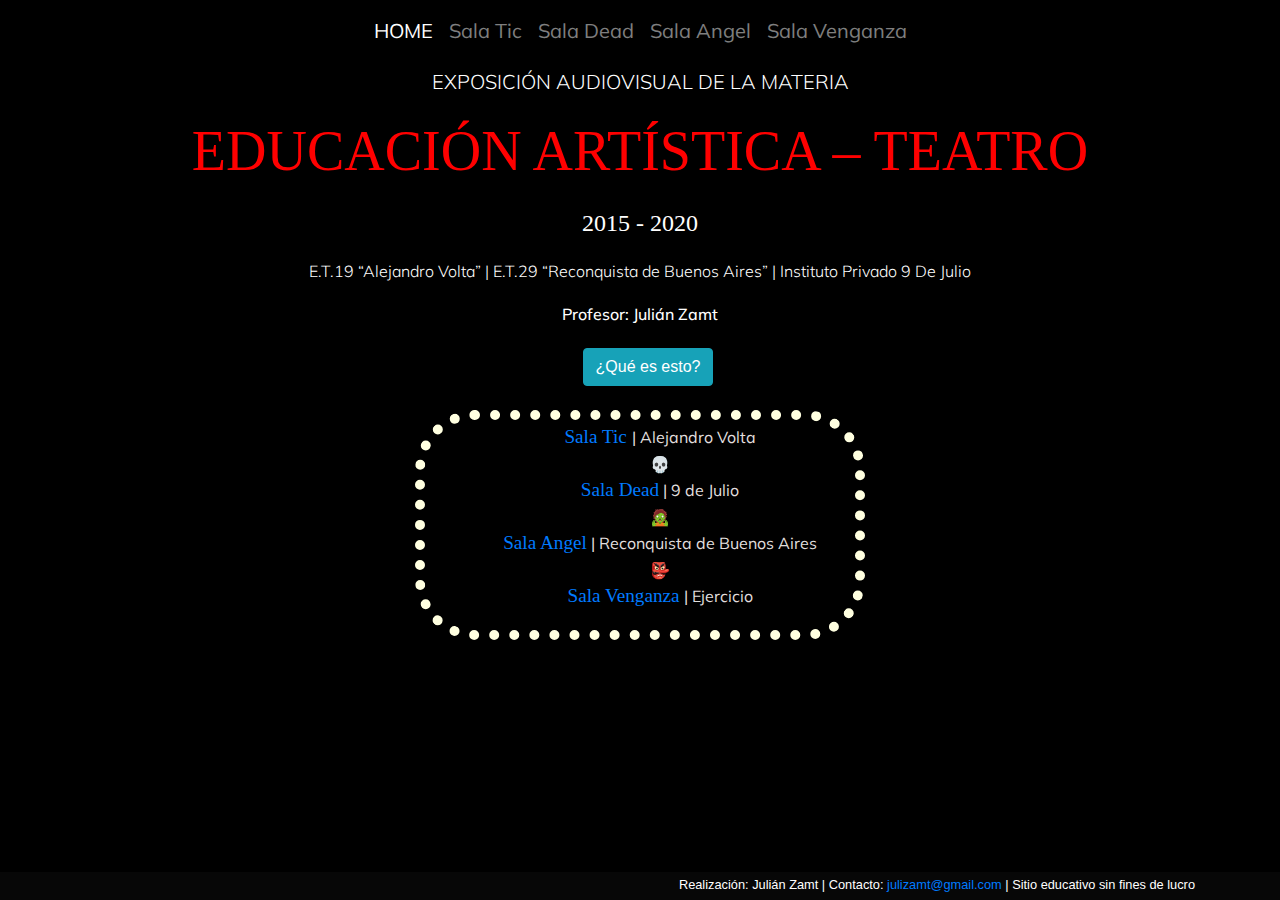
<file: index.html>
<!DOCTYPE html>

<html lang="es">

<head>
  <title>Artística 2015/2020</title>

  <meta charset="UTF-8">
  <meta name="viewport" content="width=device-width, initial-scale=1.0">

  <link href="https://stackpath.bootstrapcdn.com/bootstrap/4.1.3/css/bootstrap.min.css" rel="stylesheet">
  <link href="styles.css" rel="stylesheet">

  <link href="https://fonts.googleapis.com/css2?family=Amatic+SC:wght@700&family=Bangers&family=Modak&family=Notable&family=Permanent+Marker&family=Shadows+Into+Light&display=swap" rel="stylesheet">
  <link href="https://fonts.googleapis.com/css2?family=Mulish:wght@200;300;600&family=Nanum+Gothic&family=Nunito+Sans:wght@300&display=swap" rel="stylesheet">  

</head>
  
<body>

<!--Navegador del sitio-->
<nav class="navbar navbar-expand-sm navbar-dark">
  <button class="navbar-toggler m-2 mx-auto" type="button" data-toggle="collapse" data-target="#collapsibleNavbar">
  <span class="navbar-toggler-icon"></span>
  </button>
  <div class="collapse navbar-collapse" id="collapsibleNavbar">
    <ul class="navbar-nav mx-auto">
      <li class="nav-item"><a class="nav-link active" href="index.html">HOME</a></li>
      <li class="nav-item"><a class="nav-link" href="sala_tic.html">Sala Tic</a></li>
      <li class="nav-item"><a class="nav-link" href="sala_dead.html">Sala Dead</a></li>
      <li class="nav-item"><a class="nav-link" href="sala_angel.html">Sala Angel</a></li>
      <li class="nav-item"><a class="nav-link" href="sala_venganza.html">Sala Venganza</a></li>
    </ul>
  </div>
</nav>

<div class="container p-2">
  <div class="row">
    <div class="col text-center">
      <h5 class="font-weight-light" style="margin:0; font-family: 'Mulish', sans-serif;">EXPOSICIÓN AUDIOVISUAL DE LA MATERIA</h5><br>
      <h1 class="display-4" style="color:red; margin:0; font-family: 'Permanent Marker', cursive;">EDUCACIÓN ARTÍSTICA – TEATRO</h1><br>
      <h4 class="font-weight-light" style="margin:0; font-family: 'Permanent Marker', cursive;">2015 - 2020</h4><br>
      <h6 class="font-weight-light" style="margin:0; font-family: 'Mulish', sans-serif;">E.T.19 “Alejandro Volta” |
          E.T.29 “Reconquista de Buenos Aires” |
          Instituto Privado 9 De Julio</h6><br>
      <h6 style="margin:0; font-family: 'Mulish', sans-serif;">Profesor: Julián Zamt</h6>
    </div>
  </div>
</div>

<!-- Button trigger modal -->
<div class="container p-2">
  <div class="row">
    <div class="col-12 m-2" style="text-align: center">
      <button type="button" class="btn btn-info" data-toggle="modal" data-target="#mas_info">¿Qué es esto?</button>
    </div>
  </div>
</div>

<div class="container p-2">
  <div class="row">
    <div class="col">
      <div id="welcome">
        <ul style="text-align: center; list-style-position: inside; list-style-type: none">
          <li><a href="sala_tic.html" style="text-decoration: none;" class="salas">Sala Tic </a> | Alejandro Volta <br> &#x1F480; <br> </li>
          <li><a href="sala_dead.html" style="text-decoration: none;" class="salas">Sala Dead</a> | 9 de Julio <br> &#x1F9DF; <br> </li>
          <li><a href="sala_angel.html" style="text-decoration: none;" class="salas">Sala Angel</a> | Reconquista de Buenos Aires<br> &#x1F47A; <br> </li>
          <li><a href="sala_venganza.html" style="text-decoration: none;" class="salas">Sala Venganza</a> | Ejercicio<br></li>
        </ul>
      </div>
    </div>
  </div>
</div>

  <!-- Modal -->
<div class="modal fade" id="mas_info" tabindex="-1" role="dialog" aria-labelledby="mas_info" aria-hidden="true">
  <div class="modal-dialog" role="document">
    <div class="modal-content">
      <div class="modal-body">
        <p class="text-justify" style="color:#4B4847;">
          La muestra abarca el trabajo realizado en tres secundarias de CABA 
          donde me desempeño como docente de Arte - Teatro: <b> la E.T. 19 D.E. 1, "Alejandro 
          Volta", la E.T. 29 D.E. 6 "Reconquista de Buenos Aires", 
          y el Instituto Privado 9 de Julio.</b><br><br>
          
          La idea del cortometraje surgió como estrategia didáctica 
          ante cursos poco numerosos, generalmente del turno noche, 
          que por diversos motivos presentaban resistencias a la dinámica del
          taller de teatro. La propuesta apuntó a acercar a los alumnos 
          la experiencia de la teatralidad y la actuación utilizando 
          la cámara como medio. <br><br>
          
          Con fallas, bemoles e imprevistos, la experiencia resultó muy 
          satisfactoria, tanto para los alumnos, como para los docentes 
          involucrados y la comunidad escolar en general. 
          El problema principal fue la falta de tiempo: así, 
          la edición y la realización del sonido quedó casi siempre 
          en mis manos, lo que implicó mucho trabajo extra, pero 
          también orgullo y alegría de estar trabajando con el 
          material producido en clase por mis alumnos.

          <p class="text-right" style="color: black;">Julián Zamt</p>
      </div>
      <div class="modal-footer">
        <button type="button" class="btn btn-secondary" data-dismiss="modal">Cerrar</button>
      </div>
    </div>
  </div>
</div>


  <footer id="sticky-footer" class="footer pb-1 mt-1 text-white-50">
    <div class="container text-right">
      <small>Realización: Julián Zamt | Contacto: <a href="mailto:julizamt@gmail.com"> julizamt@gmail.com</a> | Sitio educativo sin fines de lucro </small>
    </div>
  </footer>

<!-- Optional JavaScript -->
    <!-- jQuery first, then Popper.js, then Bootstrap JS -->
    <script src="https://code.jquery.com/jquery-3.5.1.slim.min.js" integrity="sha384-DfXdz2htPH0lsSSs5nCTpuj/zy4C+OGpamoFVy38MVBnE+IbbVYUew+OrCXaRkfj" crossorigin="anonymous"></script>
    <script src="https://cdn.jsdelivr.net/npm/popper.js@1.16.0/dist/umd/popper.min.js" integrity="sha384-Q6E9RHvbIyZFJoft+2mJbHaEWldlvI9IOYy5n3zV9zzTtmI3UksdQRVvoxMfooAo" crossorigin="anonymous"></script>
    <script src="https://stackpath.bootstrapcdn.com/bootstrap/4.5.0/js/bootstrap.min.js" integrity="sha384-OgVRvuATP1z7JjHLkuOU7Xw704+h835Lr+6QL9UvYjZE3Ipu6Tp75j7Bh/kR0JKI" crossorigin="anonymous"></script>

</body>

</html>
</file>
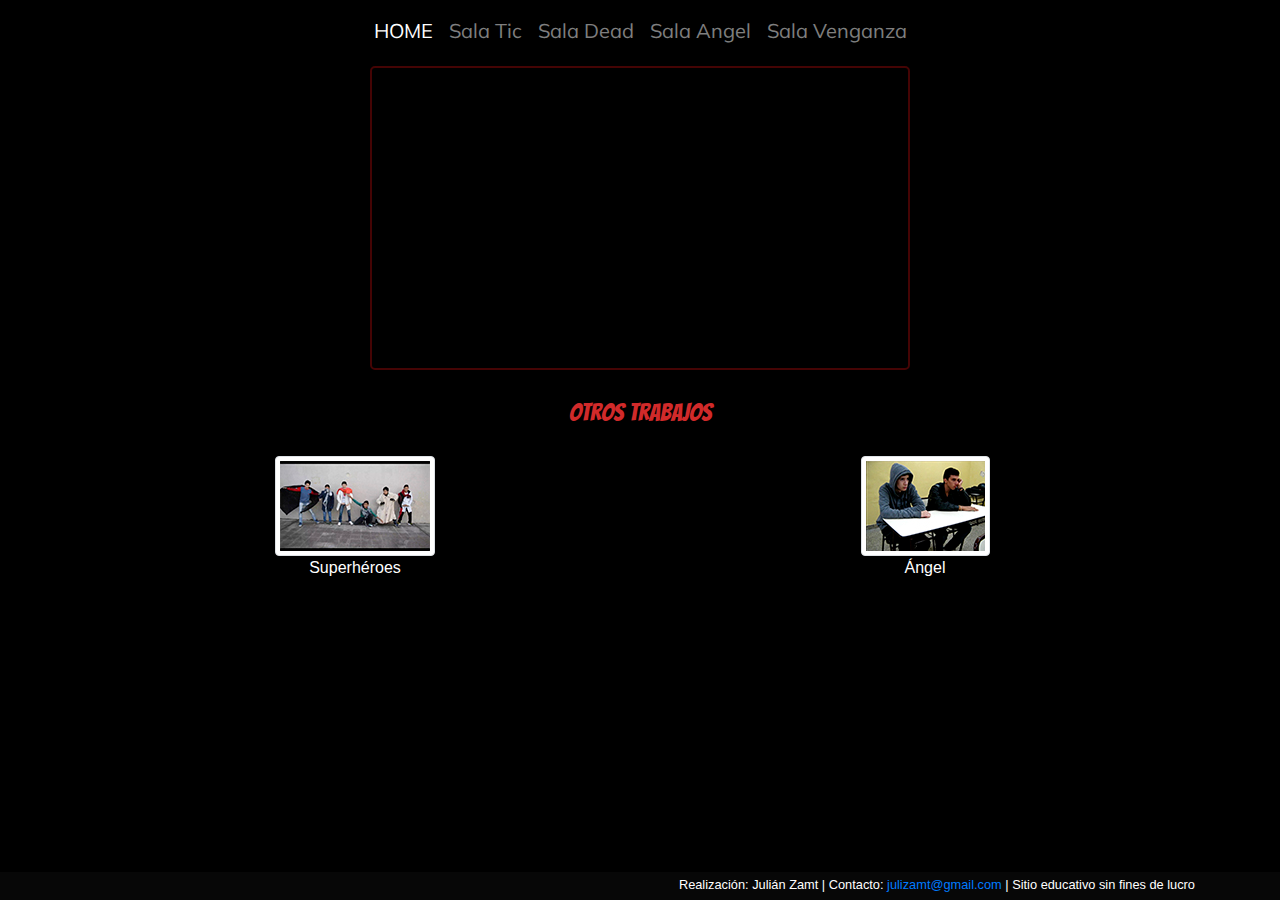
<file: sala_angel.html>
<!DOCTYPE html>

<html lang="es">

<head>
  <title>Artística 2015/2020</title>

  <meta charset="UTF-8">
  <meta name="viewport" content="width=device-width, initial-scale=1.0">

  <link href="https://stackpath.bootstrapcdn.com/bootstrap/4.1.3/css/bootstrap.min.css" rel="stylesheet">
  <link href="styles.css" rel="stylesheet">

  <link href="https://fonts.googleapis.com/css2?family=Amatic+SC:wght@700&family=Bangers&family=Modak&family=Notable&family=Permanent+Marker&family=Shadows+Into+Light&display=swap" rel="stylesheet">
  <link href="https://fonts.googleapis.com/css2?family=Mulish:wght@200;300;600&family=Nanum+Gothic&family=Nunito+Sans:wght@300&display=swap" rel="stylesheet">  

</head>

<body id="bootstrap-overrides">

<!--Navegador del sitio-->
<nav class="navbar navbar-expand-sm navbar-dark">
  <button class="navbar-toggler m-2 mx-auto" type="button" data-toggle="collapse" data-target="#collapsibleNavbar">
  <span class="navbar-toggler-icon"></span>
  </button>
  <div class="collapse navbar-collapse" id="collapsibleNavbar">
    <ul class="navbar-nav mx-auto">
      <li class="nav-item"><a class="nav-link active" href="index.html">HOME</a></li>
      <li class="nav-item"><a class="nav-link" href="sala_tic.html">Sala Tic</a></li>
      <li class="nav-item"><a class="nav-link" href="sala_dead.html">Sala Dead</a></li>
      <li class="nav-item"><a class="nav-link" href="sala_angel.html">Sala Angel</a></li>
      <li class="nav-item"><a class="nav-link" href="sala_venganza.html">Sala Venganza</a></li>
    </ul>
  </div>
</nav>

<div class="container">
  <div class="row justify-content-center">
    <div class="col-md-6">
      <div class="embed-responsive embed-responsive-16by9  mt-1 mb-2 z-depth-2">
        <iframe id="visor" class="embed-responsive-item" src="https://www.youtube.com/embed/VcX1aW2EG6E"
         allow="accelerometer; encrypted-media; gyroscope; picture-in-picture" allowfullscreen>
        </iframe>
      </div>
    </div>
  </div>
</div>

<h6 class="text-center otros">
  Otros Trabajos
</h6>

<div class="container">
  <div class="row">
    <div class="col-12 col-md-6" style="text-align: center;">
      <img onclick="document.getElementById('visor').src='https://www.youtube.com/embed/UBv65BXF3VI'" class="img-thumbnail mb-0" src="images/superheroes.jpg" alt="Súperheroes">
      <p class="text-center">Superhéroes</p>
    </div>
    <div class="col-12 col-md-6" style="text-align: center;">
      <img onclick="document.getElementById('visor').src='https://www.youtube.com/embed/VcX1aW2EG6E'" class="img-thumbnail mb-0" src="images/angel.jpg" alt="Ángel">
      <p class="text-center">Ángel</p>
    </div>
  </div>
</div>

<footer id="sticky-footer" class="footer pb-1 mt-1 text-white-50">
  <div class="container text-right">
    <small>Realización: Julián Zamt | Contacto: <a href="mailto:julizamt@gmail.com"> julizamt@gmail.com </a>| Sitio educativo sin fines de lucro</small>
  </div>
</footer>

<!-- Optional JavaScript -->
    <!-- jQuery first, then Popper.js, then Bootstrap JS -->
    <script src="https://code.jquery.com/jquery-3.5.1.slim.min.js" integrity="sha384-DfXdz2htPH0lsSSs5nCTpuj/zy4C+OGpamoFVy38MVBnE+IbbVYUew+OrCXaRkfj" crossorigin="anonymous"></script>
    <script src="https://cdn.jsdelivr.net/npm/popper.js@1.16.0/dist/umd/popper.min.js" integrity="sha384-Q6E9RHvbIyZFJoft+2mJbHaEWldlvI9IOYy5n3zV9zzTtmI3UksdQRVvoxMfooAo" crossorigin="anonymous"></script>
    <script src="https://stackpath.bootstrapcdn.com/bootstrap/4.5.0/js/bootstrap.min.js" integrity="sha384-OgVRvuATP1z7JjHLkuOU7Xw704+h835Lr+6QL9UvYjZE3Ipu6Tp75j7Bh/kR0JKI" crossorigin="anonymous"></script>
  </body>
</html>
</file>
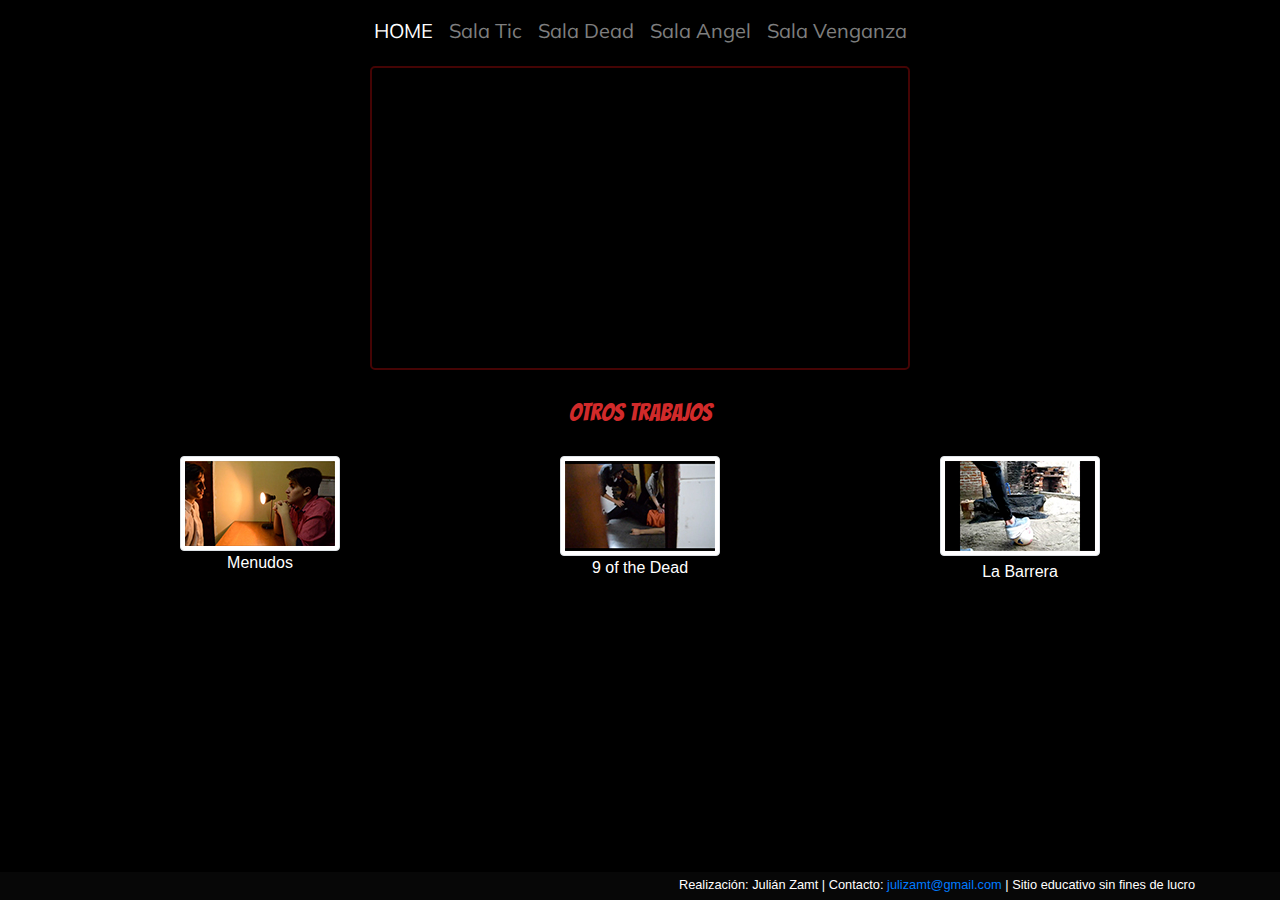
<file: sala_dead.html>
<!DOCTYPE html>

<html lang="es">

<head>
  <title>Artística 2015/2020</title>

  <meta charset="UTF-8">
  <meta name="viewport" content="width=device-width, initial-scale=1.0">

  <link href="https://stackpath.bootstrapcdn.com/bootstrap/4.1.3/css/bootstrap.min.css" rel="stylesheet">
  <link href="styles.css" rel="stylesheet">

  <link href="https://fonts.googleapis.com/css2?family=Amatic+SC:wght@700&family=Bangers&family=Modak&family=Notable&family=Permanent+Marker&family=Shadows+Into+Light&display=swap" rel="stylesheet">
  <link href="https://fonts.googleapis.com/css2?family=Mulish:wght@200;300;600&family=Nanum+Gothic&family=Nunito+Sans:wght@300&display=swap" rel="stylesheet">  

</head>

<body id="bootstrap-overrides">

<!--Navegador del sitio-->
<nav class="navbar navbar-expand-sm navbar-dark">
  <button class="navbar-toggler m-2 mx-auto" type="button" data-toggle="collapse" data-target="#collapsibleNavbar">
  <span class="navbar-toggler-icon"></span>
  </button>
  <div class="collapse navbar-collapse" id="collapsibleNavbar">
    <ul class="navbar-nav mx-auto">
      <li class="nav-item"><a class="nav-link active" href="index.html">HOME</a></li>
      <li class="nav-item"><a class="nav-link" href="sala_tic.html">Sala Tic</a></li>
      <li class="nav-item"><a class="nav-link" href="sala_dead.html">Sala Dead</a></li>
      <li class="nav-item"><a class="nav-link" href="sala_angel.html">Sala Angel</a></li>
      <li class="nav-item"><a class="nav-link" href="sala_venganza.html">Sala Venganza</a></li>
    </ul>
  </div>
</nav>

<div class="container">
  <div class="row justify-content-center">
    <div class="col-md-6">
      <div class="embed-responsive embed-responsive-16by9  mt-1 mb-2 z-depth-2">
        <iframe id="visor" class="embed-responsive-item" src="https://www.youtube.com/embed/FIV2rhGOXRI"
         allow="accelerometer; encrypted-media; gyroscope; picture-in-picture" allowfullscreen>
        </iframe>
      </div>
    </div>
  </div>
</div>

<h6 class="text-center otros">
  Otros Trabajos
</h6>

<div class="container">
  <div class="row">
     <div class="col-12 col-md-4" style="text-align: center;">
      <img onclick="document.getElementById('visor').src='https://www.youtube.com/embed/Vo3scJImwjY'" class="img-thumbnail mb-0" src="images/menudos.jpg" alt="Menudos">
      <p class="text-center">Menudos</p>
    </div>
      <div class="col-12 col-md-4" style="text-align: center;">
      <img onclick="document.getElementById('visor').src='https://www.youtube.com/embed/FIV2rhGOXRI'" class="img-thumbnail mb-0" src="images/9ofthedead.jpg" alt="9 of the Dead">
      <p class="text-center">9 of the Dead</p>
    </div>
    <div class="col-12 col-md-4" style="text-align: center;">
      <img onclick="document.getElementById('visor').src='https://www.youtube.com/embed/Dj0n8EyCyRc'" class="img-thumbnail mb-0" src="images/barrera.jpg" alt="La Barrera">
      <p class="text-center m-1">La Barrera</p>
    </div>
  </div>
</div>

<footer id="sticky-footer" class="footer pb-1 mt-1 text-white-50">
  <div class="container text-right">
    <small>Realización: Julián Zamt | Contacto: <a href="mailto:julizamt@gmail.com"> julizamt@gmail.com</a> | Sitio educativo sin fines de lucro </small>
  </div>
</footer>

<!-- Optional JavaScript -->
    <!-- jQuery first, then Popper.js, then Bootstrap JS -->
    <script src="https://code.jquery.com/jquery-3.5.1.slim.min.js" integrity="sha384-DfXdz2htPH0lsSSs5nCTpuj/zy4C+OGpamoFVy38MVBnE+IbbVYUew+OrCXaRkfj" crossorigin="anonymous"></script>
    <script src="https://cdn.jsdelivr.net/npm/popper.js@1.16.0/dist/umd/popper.min.js" integrity="sha384-Q6E9RHvbIyZFJoft+2mJbHaEWldlvI9IOYy5n3zV9zzTtmI3UksdQRVvoxMfooAo" crossorigin="anonymous"></script>
    <script src="https://stackpath.bootstrapcdn.com/bootstrap/4.5.0/js/bootstrap.min.js" integrity="sha384-OgVRvuATP1z7JjHLkuOU7Xw704+h835Lr+6QL9UvYjZE3Ipu6Tp75j7Bh/kR0JKI" crossorigin="anonymous"></script>
  </body>
</html>
</file>
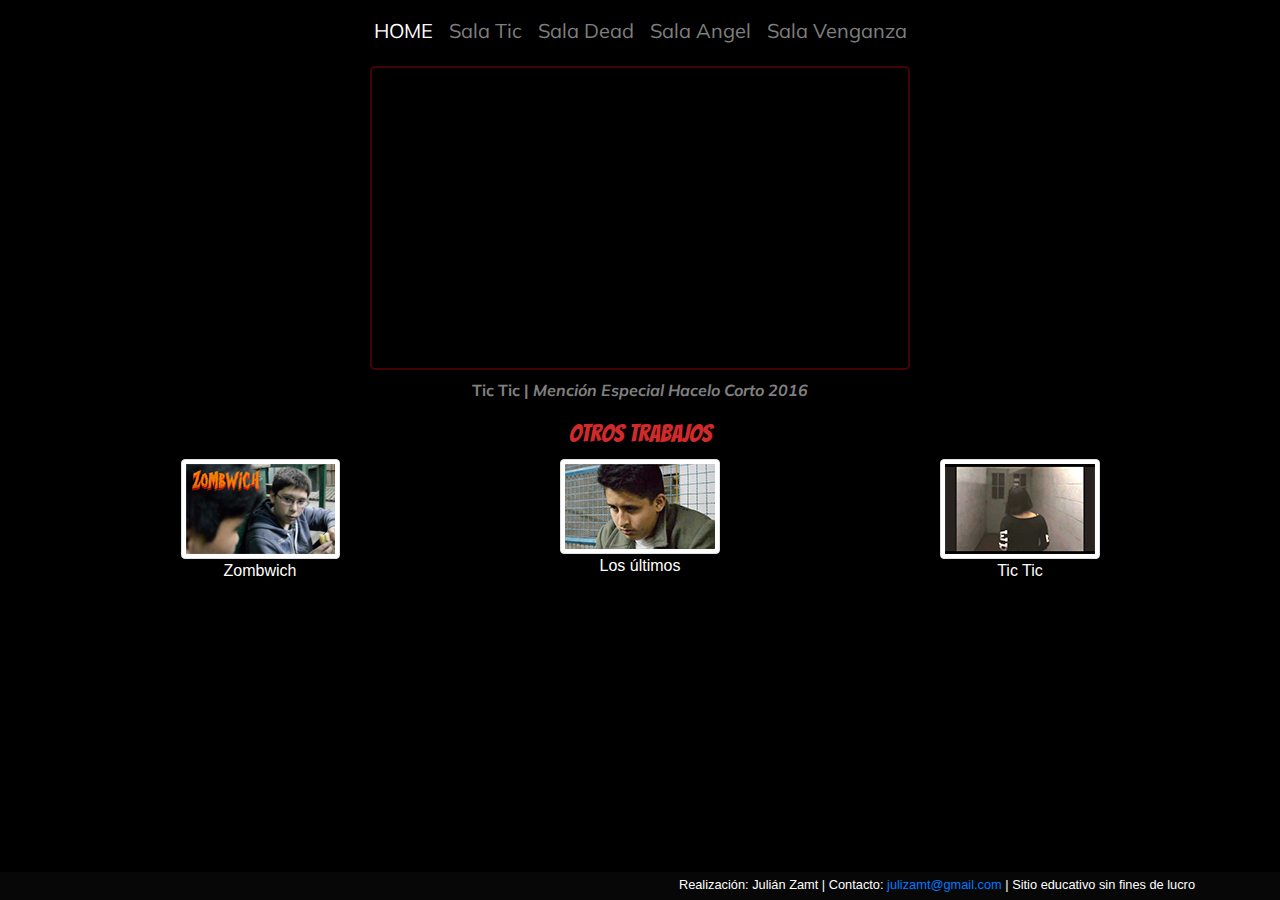
<file: sala_tic.html>
<!DOCTYPE html>

<html lang="es">

<head>
  <title>Artística 2015/2020</title>

  <meta charset="UTF-8">
  <meta name="viewport" content="width=device-width, initial-scale=1.0">

  <link href="https://stackpath.bootstrapcdn.com/bootstrap/4.1.3/css/bootstrap.min.css" rel="stylesheet">
  <link href="styles.css" rel="stylesheet">

  <link href="https://fonts.googleapis.com/css2?family=Amatic+SC:wght@700&family=Bangers&family=Modak&family=Notable&family=Permanent+Marker&family=Shadows+Into+Light&display=swap" rel="stylesheet">
  <link href="https://fonts.googleapis.com/css2?family=Mulish:wght@200;300;600&family=Nanum+Gothic&family=Nunito+Sans:wght@300&display=swap" rel="stylesheet">  

</head>


<body id="bootstrap-overrides">

<!--Navegador del sitio-->
<nav class="navbar navbar-expand-sm navbar-dark">
  <button class="navbar-toggler m-2 mx-auto" type="button" data-toggle="collapse" data-target="#collapsibleNavbar">
  <span class="navbar-toggler-icon"></span>
  </button>
  <div class="collapse navbar-collapse" id="collapsibleNavbar">
    <ul class="navbar-nav mx-auto">
      <li class="nav-item"><a class="nav-link active" href="index.html">HOME</a></li>
      <li class="nav-item"><a class="nav-link" href="sala_tic.html">Sala Tic</a></li>
      <li class="nav-item"><a class="nav-link" href="sala_dead.html">Sala Dead</a></li>
      <li class="nav-item"><a class="nav-link" href="sala_angel.html">Sala Angel</a></li>
      <li class="nav-item"><a class="nav-link" href="sala_venganza.html">Sala Venganza</a></li>
    </ul>
  </div>
</nav>

<div class="container">
  <div class="row justify-content-center">
    <div class="col-md-6">
      <div class="embed-responsive embed-responsive-16by9  mt-1 mb-2 z-depth-2">
        <iframe id="visor" class="embed-responsive-item" src="https://www.youtube.com/embed/bOP3nsEcFwo"
         allow="accelerometer; encrypted-media; gyroscope; picture-in-picture" allowfullscreen>
        </iframe>
      </div>
    </div>
  </div>
</div>

<p class="text-center pie-visor"><b>Tic Tic | <i>Mención Especial Hacelo Corto 2016</i></b></p>

<h6 class="text-center otros" style="margin-bottom: -10px; margin-top: -15px;">
  Otros Trabajos
</h6>

<div class="container">
  <div class="row">
     <div class="col-12 col-md-4" style="text-align: center;">
      <img onclick="document.getElementById('visor').src='https://www.youtube.com/embed/vvSLfd1FEqo'" class="img-thumbnail mb-0" src="images/zombwich_mini.jpg" alt="ZOMBWICH">
      <p class="text-center">Zombwich</p>
    </div>
    <div class="col-12 col-md-4" style="text-align: center;">
      <img onclick="document.getElementById('visor').src='https://www.youtube.com/embed/0ZPHKSsTSEs'" class="img-thumbnail mb-0" src="images/fander.jpg" alt="Los últimos">
      <p class="text-center">Los últimos</p>
    </div>
    <div class="col-12 col-md-4" style="text-align: center;">
      <img onclick="document.getElementById('visor').src='https://www.youtube.com/embed/bOP3nsEcFwo'" class="img-thumbnail mb-0" src="images/tictic.jpg" alt="Tic tic">
      <p class="text-center">Tic Tic</p>
    </div>
  </div>
</div>

<footer id="sticky-footer" class="footer pb-1 mt-1 text-white-50">
  <div class="container text-right">
    <small>Realización: Julián Zamt | Contacto: <a href="mailto:julizamt@gmail.com"> julizamt@gmail.com</a> | Sitio educativo sin fines de lucro</small>
  </div>
</footer>

<!-- Optional JavaScript -->
    <!-- jQuery first, then Popper.js, then Bootstrap JS -->
    <script src="https://code.jquery.com/jquery-3.5.1.slim.min.js" integrity="sha384-DfXdz2htPH0lsSSs5nCTpuj/zy4C+OGpamoFVy38MVBnE+IbbVYUew+OrCXaRkfj" crossorigin="anonymous"></script>
    <script src="https://cdn.jsdelivr.net/npm/popper.js@1.16.0/dist/umd/popper.min.js" integrity="sha384-Q6E9RHvbIyZFJoft+2mJbHaEWldlvI9IOYy5n3zV9zzTtmI3UksdQRVvoxMfooAo" crossorigin="anonymous"></script>
    <script src="https://stackpath.bootstrapcdn.com/bootstrap/4.5.0/js/bootstrap.min.js" integrity="sha384-OgVRvuATP1z7JjHLkuOU7Xw704+h835Lr+6QL9UvYjZE3Ipu6Tp75j7Bh/kR0JKI" crossorigin="anonymous"></script>
</body>

</html>
</file>
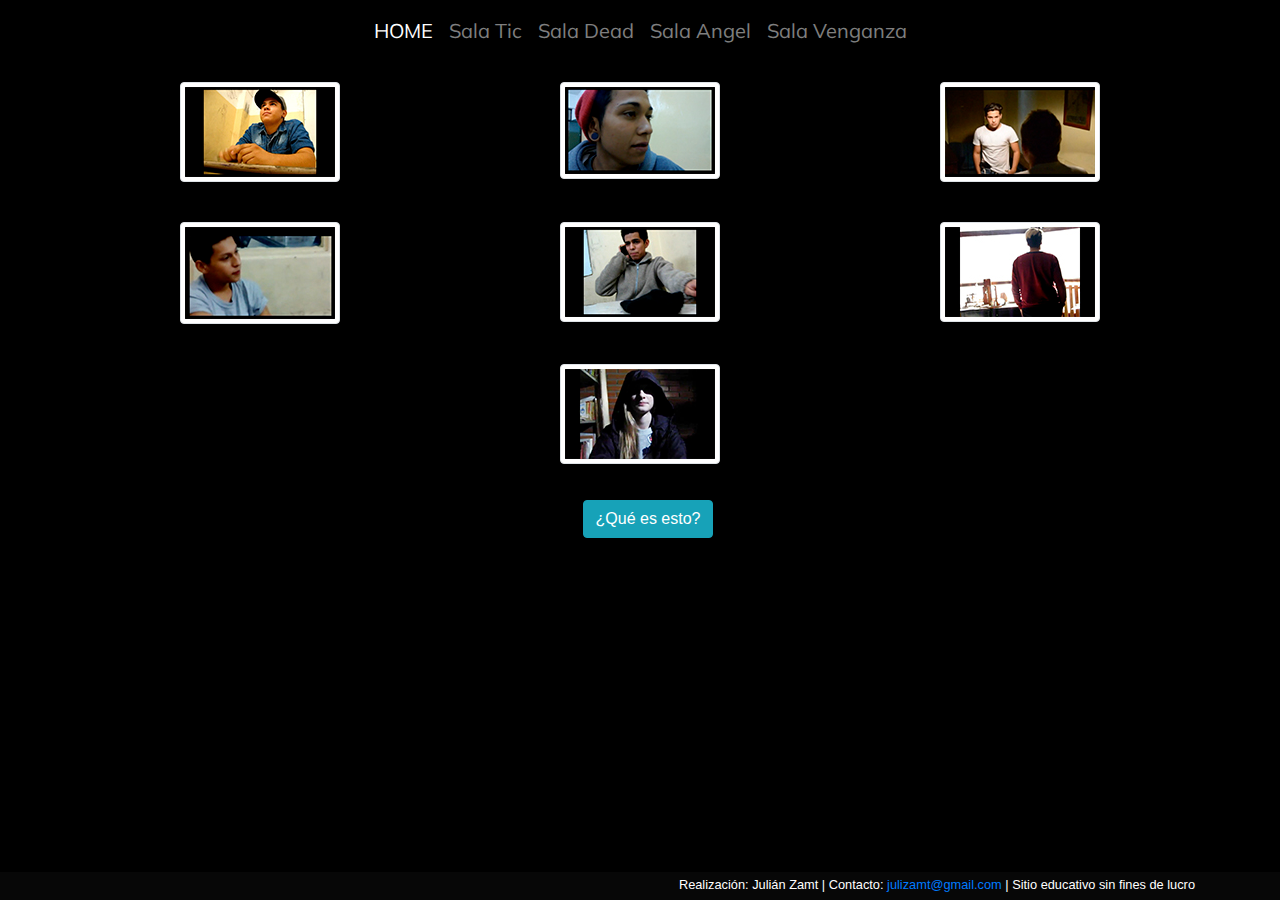
<file: sala_venganza.html>
<!DOCTYPE html>

<html lang="es">

<head>
  <title>Artística 2015/2020</title>

  <meta charset="UTF-8">
  <meta name="viewport" content="width=device-width, initial-scale=1.0">

  <link href="https://stackpath.bootstrapcdn.com/bootstrap/4.1.3/css/bootstrap.min.css" rel="stylesheet">
  <link href="styles.css" rel="stylesheet">

  <link href="https://fonts.googleapis.com/css2?family=Amatic+SC:wght@700&family=Bangers&family=Modak&family=Notable&family=Permanent+Marker&family=Shadows+Into+Light&display=swap" rel="stylesheet">
  <link href="https://fonts.googleapis.com/css2?family=Mulish:wght@200;300;600&family=Nanum+Gothic&family=Nunito+Sans:wght@300&display=swap" rel="stylesheet">  

</head>

<body>

<!--Navegador del sitio-->
<nav class="navbar navbar-expand-sm navbar-dark">
  <button class="navbar-toggler m-2 mx-auto" type="button" data-toggle="collapse" data-target="#collapsibleNavbar">
  <span class="navbar-toggler-icon"></span>
  </button>
  <div class="collapse navbar-collapse" id="collapsibleNavbar">
    <ul class="navbar-nav mx-auto">
      <li class="nav-item"><a class="nav-link active" href="index.html">HOME</a></li>
      <li class="nav-item"><a class="nav-link" href="sala_tic.html">Sala Tic</a></li>
      <li class="nav-item"><a class="nav-link" href="sala_dead.html">Sala Dead</a></li>
      <li class="nav-item"><a class="nav-link" href="sala_angel.html">Sala Angel</a></li>
      <li class="nav-item"><a class="nav-link" href="sala_venganza.html">Sala Venganza</a></li>
    </ul>
  </div>
</nav>

  <!-- Modal -->
  <div class="modal fade" id="mas_info" tabindex="-1" role="dialog" aria-labelledby="mas_info" aria-hidden="true">
    <div class="modal-dialog" role="document">
      <div class="modal-content">
        <div class="modal-body">
          <p class="text-justify" style="color:#4B4847;">
            Aquí se encuentran reunidas siete variantes de un mismo guión, que escribí
            para el primer curso con el que empezamos a explorar el lenguaje audiovisual. <br>
            Sin saberlo, inaugurábamos una pequeña tradición. A cada curso que se embarca en un proyecto
            cinematográfico, les propongo, al comienzo del trayecto, realizar su versión
            del ejercicio.<br>Analizando los resultados y confrontando con lo realizado por cursos
             anteriores, obtenemos jugosas conclusiones.
        </div>
        <div class="modal-footer">
          <button type="button" class="btn btn-secondary" data-dismiss="modal">Cerrar</button>
        </div>
      </div>
    </div>
  </div>

<div class="container">
  <div class="row align-item-center">
    <div class="col-6 col-lg-4" style="text-align: center;"><a data-toggle="modal" href="#plan_perfecto"><img class="img-thumbnail" src="images/plan.jpg" alt="Plan perfecto"></a></div>
    <div class="col-6 col-lg-4" style="text-align: center;"><a data-toggle="modal" href="#venganza"><img class="img-thumbnail" src="images/venganza.jpg" alt="La venganza"></a></div>
    <div class="col-6 col-lg-4" style="text-align: center;"><a data-toggle="modal" href="#secuencia2"><img class="img-thumbnail" src="images/secuencia2.jpg" alt="La secuencia 2"></a></div>
    <div class="col-6 col-lg-4" style="text-align: center;"><a data-toggle="modal" href="#secuencia"><img class="img-thumbnail" src="images/secuencia.jpg" alt="La secuencia"></a></div>
    <div class="col-6 col-lg-4" style="text-align: center;"><a data-toggle="modal" href="#operacion"><img class="img-thumbnail" src="images/operacion.jpg" alt="La operación"></a></div>
    <div class="col-6 col-lg-4" style="text-align: center;"><a data-toggle="modal" href="#llamada"><img class="img-thumbnail" src="images/llamada.jpg" alt="La llamada"></a></div>
    <div class="col-6 mx-auto" style="text-align: center;"><a data-toggle="modal" href="#asalto"><img class="img-thumbnail" src="images/asalto.jpg" alt="El Asalto"></a></div>
  </div>
</div>

<!-- Button trigger modal -->
<div class="container p-2">
  <div class="row">
    <div class="col-12 m-2" style="text-align: center">
      <button type="button" class="btn btn-info" data-toggle="modal" data-target="#mas_info">¿Qué es esto?</button>
    </div>
  </div>
</div>

<footer id="sticky-footer" class="footer pb-1 mt-1 text-white-50">
  <div class="container text-right">
    <small>Realización: Julián Zamt | Contacto: <a href="mailto:julizamt@gmail.com"> julizamt@gmail.com</a>  | Sitio educativo sin fines de lucro </small>
  </div>
</footer>

<!-- Modal Plan Perfecto-->
<div id="plan_perfecto" class="modal" role="dialog">
  <div class="modal-dialog modal-lg modal-dialog-centered">

    <!-- Modal content-->
    <div class="modal-content">
      <div class="modal-body">
        <div class="embed-responsive embed-responsive-16by9">
           <iframe width="560" height="315" src="https://www.youtube.com/embed/hNDEhf9vHJ0" frameborder="0"
           allow="accelerometer; autoplay; encrypted-media; gyroscope; picture-in-picture"
           allowfullscreen></iframe>
        </div>
      </div>
    </div>

  </div>
</div>

<!-- Modal Venganza -->
<div id="venganza" class="modal" role="dialog">
  <div class="modal-dialog modal-lg modal-dialog-centered">

    <!-- Modal content-->
    <div class="modal-content">
      <div class="modal-body">
        <div class="embed-responsive embed-responsive-16by9">
           <iframe width="560" height="315" src="https://www.youtube.com/embed/L50MoSGYYFM" frameborder="0" allow="accelerometer; autoplay; encrypted-media; gyroscope; picture-in-picture" allowfullscreen></iframe>
        </div>
      </div>
    </div>

  </div>
</div>

<!-- Modal secuencia2 -->
<div id="secuencia2" class="modal" role="dialog">
  <div class="modal-dialog modal-lg modal-dialog-centered">

    <!-- Modal content-->
    <div class="modal-content">
      <div class="modal-body">
        <div class="embed-responsive embed-responsive-16by9">
           <iframe width="560" height="315" src="https://www.youtube.com/embed/ex3AyeFg6eQ" frameborder="0" allow="accelerometer; autoplay; encrypted-media; gyroscope; picture-in-picture" allowfullscreen></iframe>        </div>
        </div>
      </div>
    </div>
  </div>
</div>

<!-- Modal secuencia -->
<div id="secuencia" class="modal" role="dialog">
  <div class="modal-dialog modal-lg modal-dialog-centered">

    <!-- Modal content-->
    <div class="modal-content">
      <div class="modal-body">
        <div class="embed-responsive embed-responsive-16by9">
          <iframe width="560" height="315" src="https://www.youtube.com/embed/9EC1rddhySg" frameborder="0" allow="accelerometer; autoplay; encrypted-media; gyroscope; picture-in-picture" allowfullscreen></iframe>
        </div>
      </div>
    </div>

  </div>
</div>

<!-- Modal operacion -->
<div id="operacion" class="modal" role="dialog">
  <div class="modal-dialog modal-lg modal-dialog-centered">

    <!-- Modal content-->
    <div class="modal-content">
      <div class="modal-body">
        <div class="embed-responsive embed-responsive-16by9">
          <iframe width="560" height="315" src="https://www.youtube.com/embed/0NsKgb3KbAc" frameborder="0" allow="accelerometer; autoplay; encrypted-media; gyroscope; picture-in-picture" allowfullscreen></iframe>
        </div>
      </div>
    </div>

  </div>
</div>

<!-- Modal llamada -->
<div id="llamada" class="modal" role="dialog">
  <div class="modal-dialog modal-lg modal-dialog-centered">

    <!-- Modal content-->
    <div class="modal-content">
      <div class="modal-body">
        <div class="embed-responsive embed-responsive-16by9">
          <iframe width="560" height="315" src="https://www.youtube.com/embed/hJT5yiCXW8Q" frameborder="0" allow="accelerometer; autoplay; encrypted-media; gyroscope; picture-in-picture" allowfullscreen></iframe>        </div>
      </div>
    </div>

  </div>
</div>


<!-- Modal asalto -->
<div id="asalto" class="modal" role="dialog">
  <div class="modal-dialog modal-lg modal-dialog-centered">

    <!-- Modal content-->
    <div class="modal-content">
      <div class="modal-body">
        <div class="embed-responsive embed-responsive-16by9">
          <iframe width="560" height="315" src="https://www.youtube.com/embed/66mMMj6iow8" frameborder="0" allow="accelerometer; autoplay; encrypted-media; gyroscope; picture-in-picture" allowfullscreen></iframe>      </div>
      </div>
    </div>
  </div>
</div>




<!-- Optional JavaScript -->
    <!-- jQuery first, then Popper.js, then Bootstrap JS -->
    <script src="https://code.jquery.com/jquery-3.5.1.slim.min.js" integrity="sha384-DfXdz2htPH0lsSSs5nCTpuj/zy4C+OGpamoFVy38MVBnE+IbbVYUew+OrCXaRkfj" crossorigin="anonymous"></script>
    <script src="https://cdn.jsdelivr.net/npm/popper.js@1.16.0/dist/umd/popper.min.js" integrity="sha384-Q6E9RHvbIyZFJoft+2mJbHaEWldlvI9IOYy5n3zV9zzTtmI3UksdQRVvoxMfooAo" crossorigin="anonymous"></script>
    <script src="https://stackpath.bootstrapcdn.com/bootstrap/4.5.0/js/bootstrap.min.js" integrity="sha384-OgVRvuATP1z7JjHLkuOU7Xw704+h835Lr+6QL9UvYjZE3Ipu6Tp75j7Bh/kR0JKI" crossorigin="anonymous"></script>

    <!--Script stops video from playing when modal is closed-->
<script>
    $("#plan_perfecto").on('hidden.bs.modal', function (e) {
        $("#plan_perfecto iframe").attr("src", $("#plan_perfecto iframe").attr("src"));
    });
</script>

    <!--Script stops video from playing when modal is closed-->
<script>
    $("#venganza").on('hidden.bs.modal', function (e) {
        $("#venganza iframe").attr("src", $("#venganza iframe").attr("src"));
    });
</script>

    <!--Script stops video from playing when modal is closed-->
<script>
    $("#secuencia2").on('hidden.bs.modal', function (e) {
        $("#secuencia2 iframe").attr("src", $("#secuencia2 iframe").attr("src"));
    });
</script>

    <!--Script stops video from playing when modal is closed-->
<script>
    $("#secuencia").on('hidden.bs.modal', function (e) {
        $("#secuencia iframe").attr("src", $("#secuencia iframe").attr("src"));
    });
</script>

    <!--Script stops video from playing when modal is closed-->
<script>
    $("#operacion").on('hidden.bs.modal', function (e) {
        $("#operacion iframe").attr("src", $("#operacion iframe").attr("src"));
    });
</script>

    <!--Script stops video from playing when modal is closed-->
<script>
    $("#llamada").on('hidden.bs.modal', function (e) {
        $("#llamada iframe").attr("src", $("#llamada iframe").attr("src"));
    });
</script>

    <!--Script stops video from playing when modal is closed-->
<script>
    $("#asalto").on('hidden.bs.modal', function (e) {
        $("#asalto iframe").attr("src", $("#asalto iframe").attr("src"));
    });
</script>


 </body>
</html>
</file>
<file: styles.css>
body {
background-color:black;
color: white;
font-size: 100%;
margin-bottom: 1em;
}

/*Navegador Principal*/
.navbar li{
  font-family: 'Mulish', sans-serif;
    font-size: 20px;
}

.nav-item:hover {
  background-color: #111;
}

.img-thumbnail {
  margin:20px;
  float: none;
  cursor:pointer;
}

#bootstrap-overrides iframe {
  border: 2px solid #450404;
  border-radius: 5px;
}


#welcome {
  max-width: 450px;
  box-sizing: border-box;
  border: 10px dotted lightyellow;
  border-radius: 60px;
  text-align:center;
  padding: 3px;
  margin: 0 auto 2em;
  color:#E0DFDE;
  font-family: 'Mulish', sans-serif;
}

.borde1 {
  border: groove;
  border-color:darkred;
}


.salas {
  font-family: 'Permanent Marker', cursive;
  font-size: 1.2em;
}

.visor-container {
  margin-top: 20px;

}

#sticky-footer {
  position: fixed;
  bottom: 0;
  width: 100%;
  background-color: #070707;
}

.modal {
  font-family: 'Nunito Sans', sans-serif;
}

.pie-visor {
  font-family: 'Mulish', sans-serif;
  color: grey;
  font-size: 1em;
  margin-bottom: 2em;
}

/*modificador del rotulo "otros trabajos"*/

.otros {
  margin-top:20px;
  color:rgb(209, 42, 42);
  font-family: 'Bangers', cursive;
  font-size: 25px;
}

@media only screen and (max-width:620px) {
  /* For mobile phones: */
  .menu, .main, .right {
    width:100%;
  }
}
</file>
